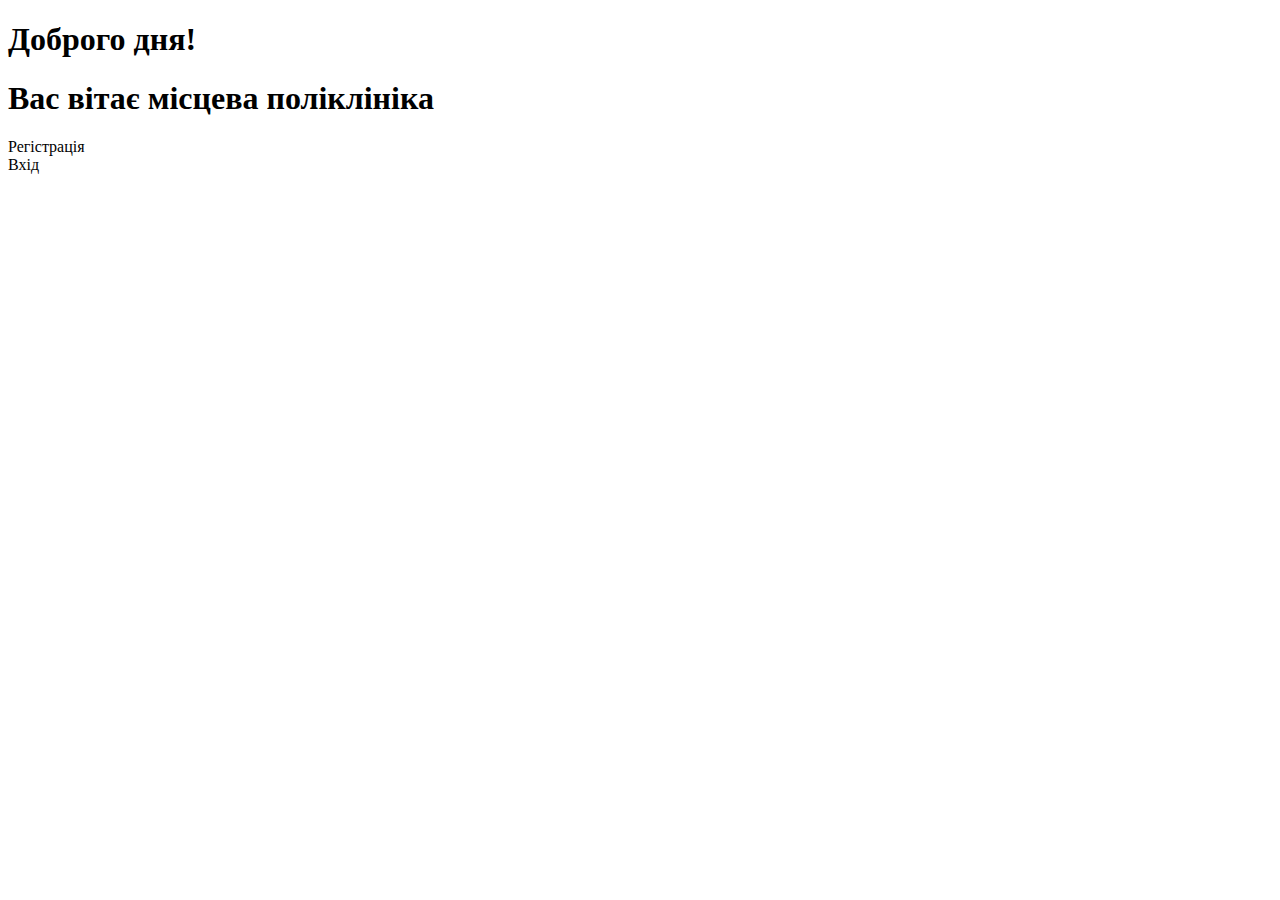
<file: src/main/resources/templates/index.html>
<!DOCTYPE html >
<html xmlns:th="http://www.thymeleaf.org">
<head>
    <meta charset="UTF-8">    
        <meta http-equiv="X-UA-Compatible" content="IE=edge">
        <meta name="viewport" content="width=device-width, initial-scale=1.0">
        <link rel="shortcut icon" th:href="@{img/log.png}" type="image/x-icon">
<link rel="stylesheet" th:href="@{/css/bootstrap.min.css}">
    <link rel="stylesheet" th:href="@{/css/fontello.css}">
    <link rel="stylesheet" th:href="@{/css/style.css}">
  <title>Запис до лікаря</title>
</head>
<body>
  <header>
   <div class="conteiner-fluid">
    <div class="row">

      <div class="col-12">

        <h1 class="text-center text-white">Доброго дня!</h1>
        <h1 class="text-center text-white">Вас вітає місцева поліклініка</h1>

      </div>
    </div>
   </div> 
  </header>

 <div class="container px-4 text-center">
          <div class="row gx-5">
            <div class="col">
              <a th:href="@{register}" class="btn btn-menu btn-lg text-uppercase text-white">Регістрація</a>
            </div>
            <div class="col">
            <a th:href="@{login}" class="btn btn-menu btn-lg text-uppercase text-white" >Вхід</a>
            </div>
          </div>
        </div>
 
<script th:src="@{/js/bootstrap.bundle.min.js}"></script>
</body>
</html>
</file>
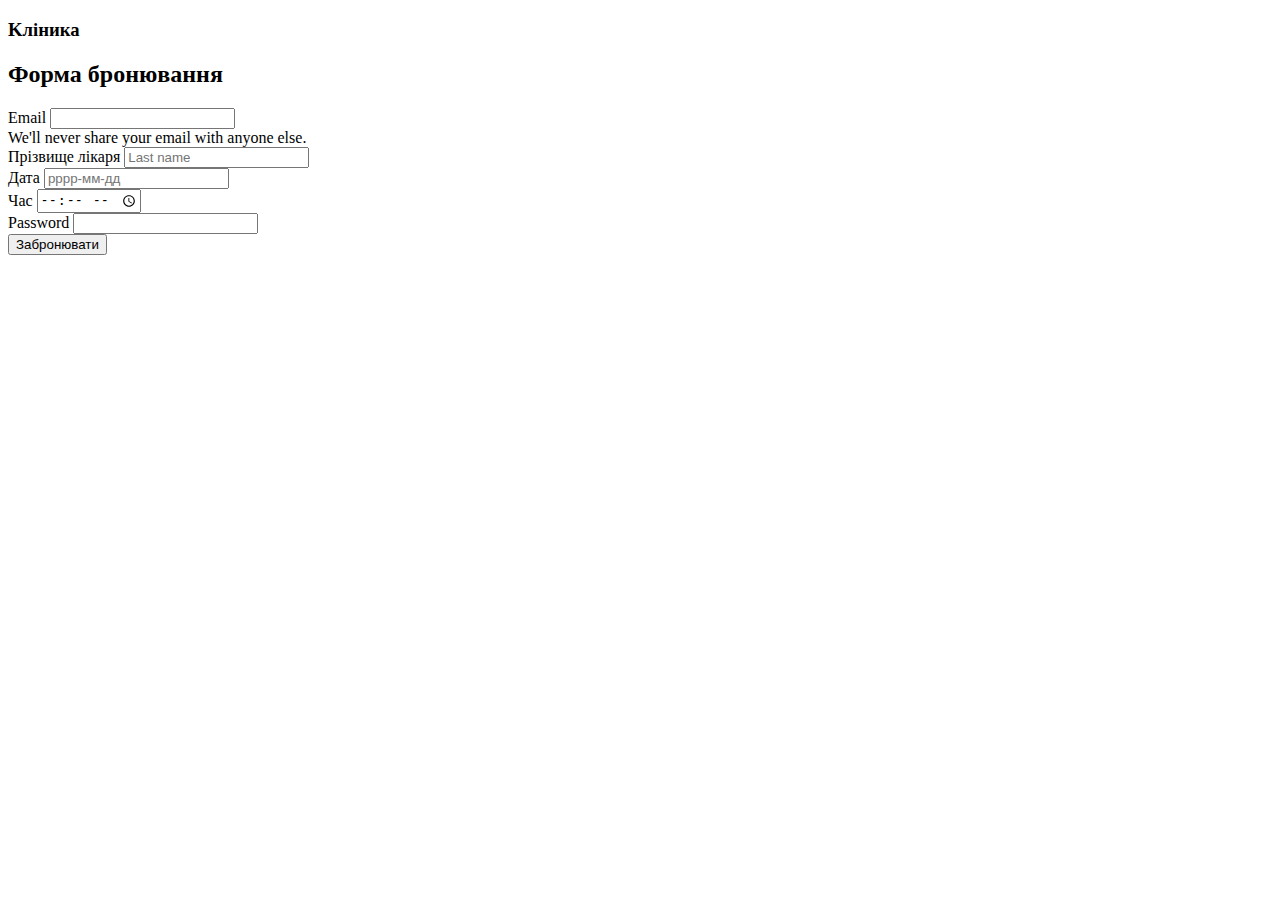
<file: src/main/resources/templates/book-session.html>
<!DOCTYPE html>
<html xmlns:th="http://www.thymeleaf.org">

<head>
  <meta charset="UTF-8">
  <meta http-equiv="X-UA-Compatible" content="IE=edge">
  <meta name="viewport" content="width=device-width, initial-scale=1.0">
  <link rel="shortcut icon" th:href="@{img/list.png}" type="image/x-icon">
  <link rel="stylesheet" th:href="@{/css/bootstrap.min.css}">
  <link rel="stylesheet" th:href="@{/css/fontello.css}">
  <link rel="stylesheet" th:href="@{/css/style.css}">
  <title>Бронювання</title>
</head>

<body>
<header class="reg_header">
  <div class="conteiner-fluid">
    <div class="row">
      <div class="col-12">
        <h3 class="text-left text-white title">Kліника</h3>

      </div>
    </div>
  </div>
</header>
<div class="conteiner ">
  <form class="row justify-content-center" method="post" action="book-session">
    <h2 class="ap_h_before_form">Форма бронювання</h2>
    <div class="mb-3 col-12 col-md-3">
      <div class="row ">
        <div class="w-100"></div>
        <div class="mb-3 col-12 ">
          <label for="email" class="form-label"> Email</label>
          <input  name="email" id="email" type="email" class="form-control"  aria-describedby="emailHelp">
          <div id="emailHelp" class="form-text">We'll never share your email with anyone else.</div>
        </div>
        <div class="w-100"></div>
        <div class="mb-3 col-12">
          <label for="lastName" class="form-label">Прізвище лікаря</label>
          <input name="lastName" id="lastName" type="text"  class="form-control" placeholder="Last name" aria-label="Last name">
        </div>
        <div class="w-100"></div>
        <div class="mb-3 col-12 ">
          <label for="date" class="form-label">Дата</label>
          <input name="date" id="date" type="text"  class="form-control" placeholder="рррр-мм-дд" aria-label="selectedDate" >
        </div>
        <div class="w-100"></div>
        <div class="mb-3 col-12 ">
          <label for="time" class="form-label">Час</label>
          <input name="time" id="time" type="time"  class="form-control" placeholder="чч:мм" aria-label="appointmentTime" >
        </div>

        <div class="w-100"></div>
        <div class="mb-3 col-12 ">
          <label for="password" class="form-label">Password</label>
          <input  name="password" id="password" type="password" class="form-control" >
        </div>
        <div class="w-100"></div>
        <div class="mb-3 col-12 ">
         <button type="submit" class="btn btn-primary but_form"> Забронювати </button>
        </div>
      </div>
    </div>
  </form>

</div>
<footer>

</footer>
    <script th:src="@{js/bootstrap.bundle.min.js}"></script>
</body>
</html>
</file>
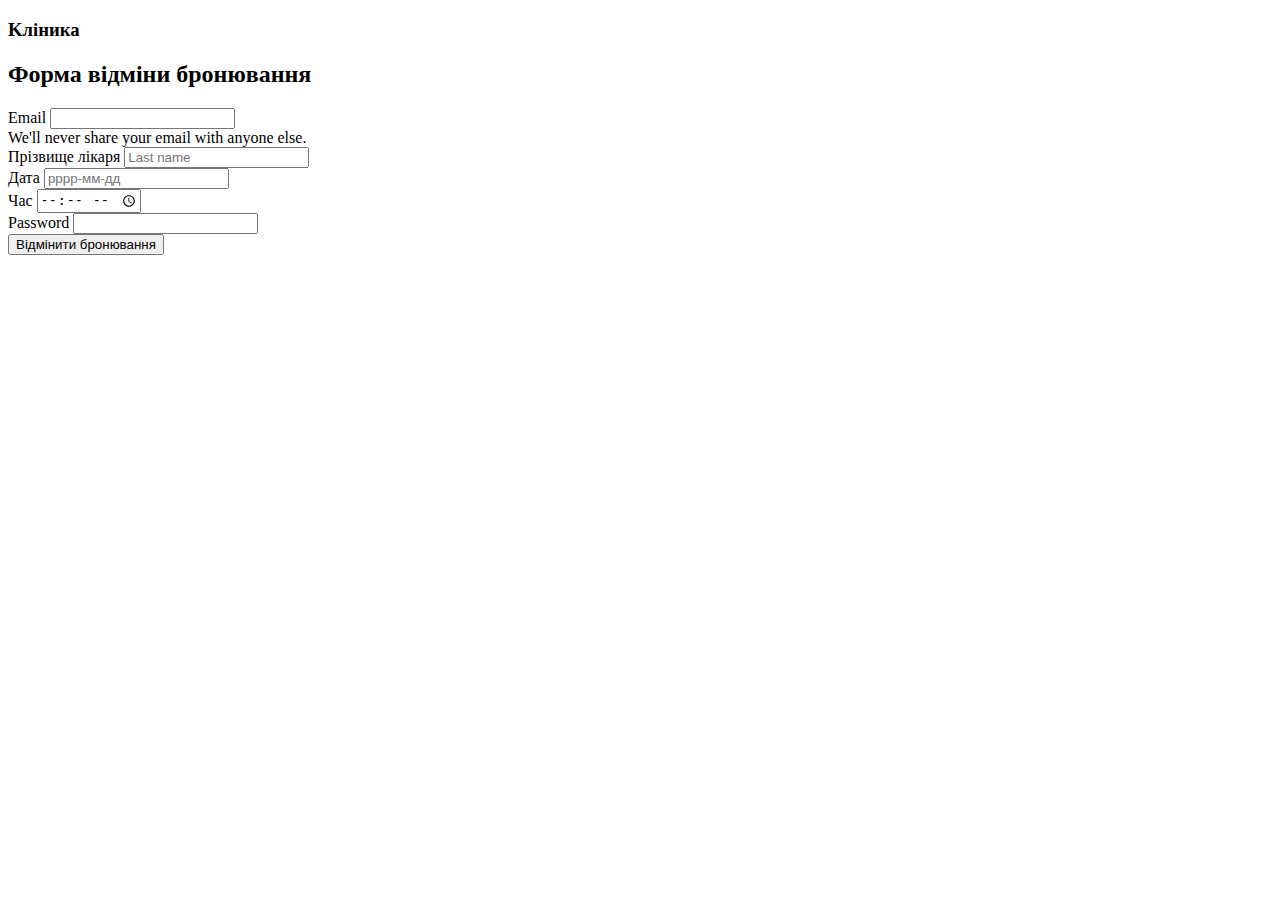
<file: src/main/resources/templates/cancel-session.html>
<!DOCTYPE html>
<html xmlns:th="http://www.thymeleaf.org">

<head>
    <meta charset="UTF-8">
    <meta http-equiv="X-UA-Compatible" content="IE=edge">
    <meta name="viewport" content="width=device-width, initial-scale=1.0">
    <link rel="shortcut icon" th:href="@{img/list.png}" type="image/x-icon">
    <link rel="stylesheet" th:href="@{/css/bootstrap.min.css}">
    <link rel="stylesheet" th:href="@{/css/fontello.css}">
    <link rel="stylesheet" th:href="@{/css/style.css}">
    <title>Відміна бронювання</title>
</head>

<body>
<header class="reg_header">
    <div class="conteiner-fluid">
        <div class="row">
            <div class="col-12">
                <h3 class="text-left text-white title">Kліника</h3>

            </div>
        </div>
    </div>
</header>
<div class="conteiner ">
    <form class="row justify-content-center" method="post" action="cancel-session">
        <h2 class="ap_h_before_form">Форма відміни бронювання</h2>
        <div class="mb-3 col-12 col-md-3">
            <div class="row ">
                <div class="w-100"></div>
                <div class="mb-3 col-12 ">
                    <label for="email" class="form-label"> Email</label>
                    <input name="email" id="email" type="email" class="form-control"  aria-describedby="emailHelp">
                    <div id="emailHelp" class="form-text">We'll never share your email with anyone else.</div>
                </div>
                <div class="w-100"></div>
                <div class="mb-3 col-12">
                    <label for="lastName" class="form-label">Прізвище лікаря</label>
                    <input name="lastName" type="text" id="lastName" class="form-control" placeholder="Last name" aria-label="Last name">
                </div>
                <div class="w-100"></div>
                <div class="mb-3 col-12 ">
                    <label for="date" class="form-label">Дата</label>
                    <input name="date" id="date" type="text"  class="form-control" placeholder="рррр-мм-дд" aria-label="date">
                </div>
                <div class="w-100"></div>
                <div class="mb-3 col-12 ">
                    <label for="time" class="form-label">Час</label>
                    <input name="time" id="time" type="time"  class="form-control" placeholder="чч:мм" aria-label="time">
                </div>

                <div class="w-100"></div>
                <div class="mb-3 col-12 ">
                    <label for="password" class="form-label">Password</label>
                    <input name="password" type="password" class="form-control" id="password">
                </div>
                <div class="w-100"></div>
                <div class="mb-3 col-12 ">
                    <button type="submit" class="btn btn-primary but_form_for_cancel"> Відмінити бронювання </button>
                </div>
            </div>
        </div>
    </form>

</div>
<footer>

</footer>
    <script th:src="@{/js/bootstrap.bundle.min.js}"></script>
</body>
</html>
</file>
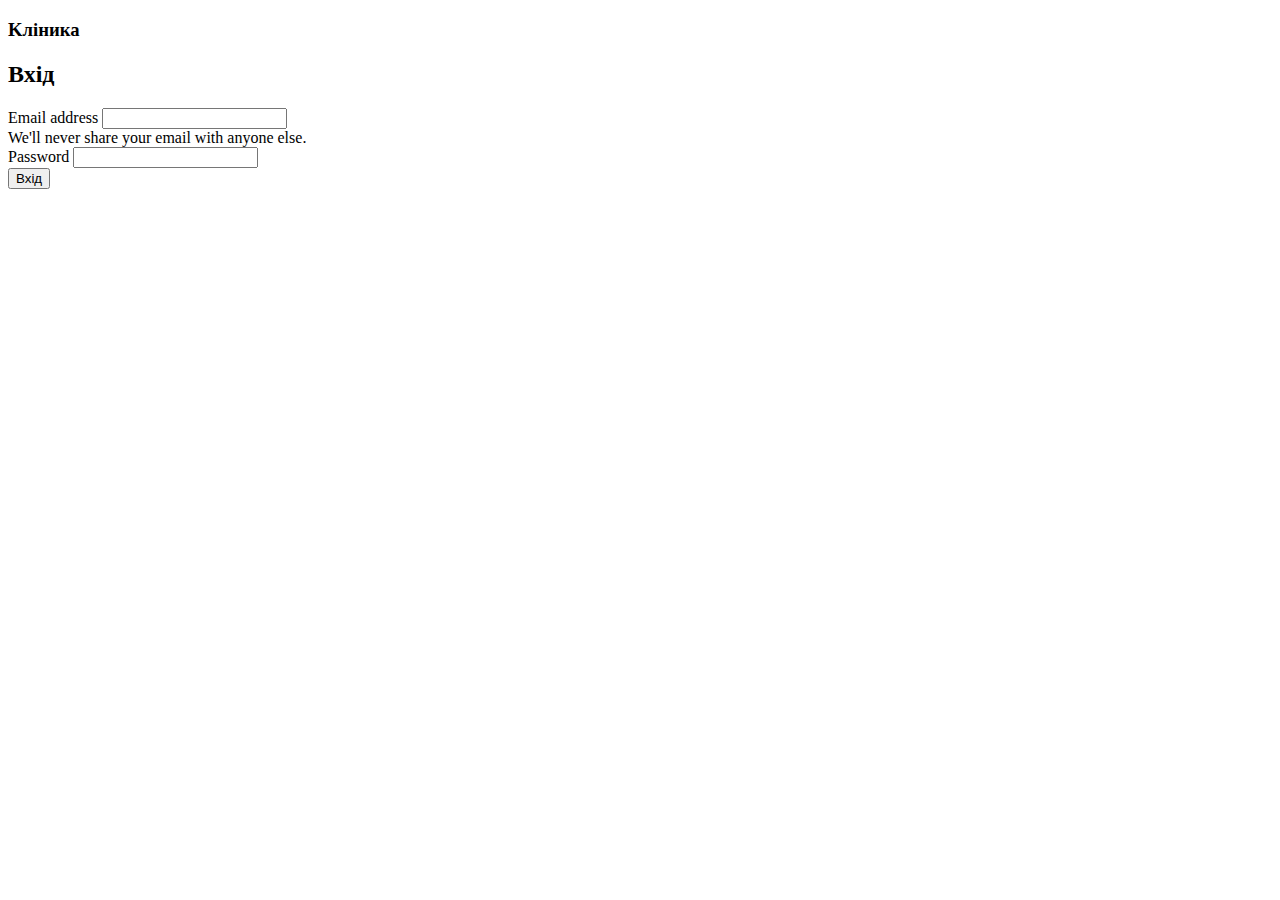
<file: src/main/resources/templates/login.html>
<!DOCTYPE html>
<html xmlns:th="http://www.thymeleaf.org">

<head>
    <meta charset="UTF-8">
    <meta http-equiv="X-UA-Compatible" content="IE=edge">
    <meta name="viewport" content="width=device-width, initial-scale=1.0">
    <link rel="shortcut icon" th:href="@{img/list.png}" type="image/x-icon">
    <link rel="stylesheet" th:href="@{/css/bootstrap.min.css}">
    <link rel="stylesheet" th:href="@{/css/fontello.css}">
    <link rel="stylesheet" th:href="@{/css/style.css}">
    <title>Вхід</title>
</head>

<body>
    <header class="reg_header">
        <div class="conteiner-fluid">
            <div class="row">
                <div class="col-12">
                    <h3 class="text-left text-white title">Kліника</h3>

                </div>
            </div>
        </div>
    </header>
    <div class="conteiner ">
        <div class="row">
            <form class="row justify-content-center" method="post" action="login">
                <h2 class="reg_form">Вхід</h2>
                <div class="w-100"></div>
                <div class="mb-3 col-12 col-md-3">
                    <label for="email" class="form-label">Email address</label>
                    <input  name="email" type="email" class="form-control" id="email" aria-describedby="emailHelp">
                    <div id="emailHelp" class="form-text">We'll never share your email with anyone else.</div>
                </div>
                <div class="w-100"></div>
                <div class="mb-3 col-12 col-md-3">
                    <label for="password" class="form-label">Password</label>
                    <input name="password" type="password" class="form-control" id="password">
                </div>
                <div class="w-100"></div>
                <div class="mb-3 col-12 col-md-3">
                    <button type="submit" class="btn btn-primary but_form"> Вхід </button>
                </div>
            </form>
        </div>
   </div>
    <script th:src="@{/js/bootstrap.bundle.min.js}"></script>
</body>

</html>
</file>
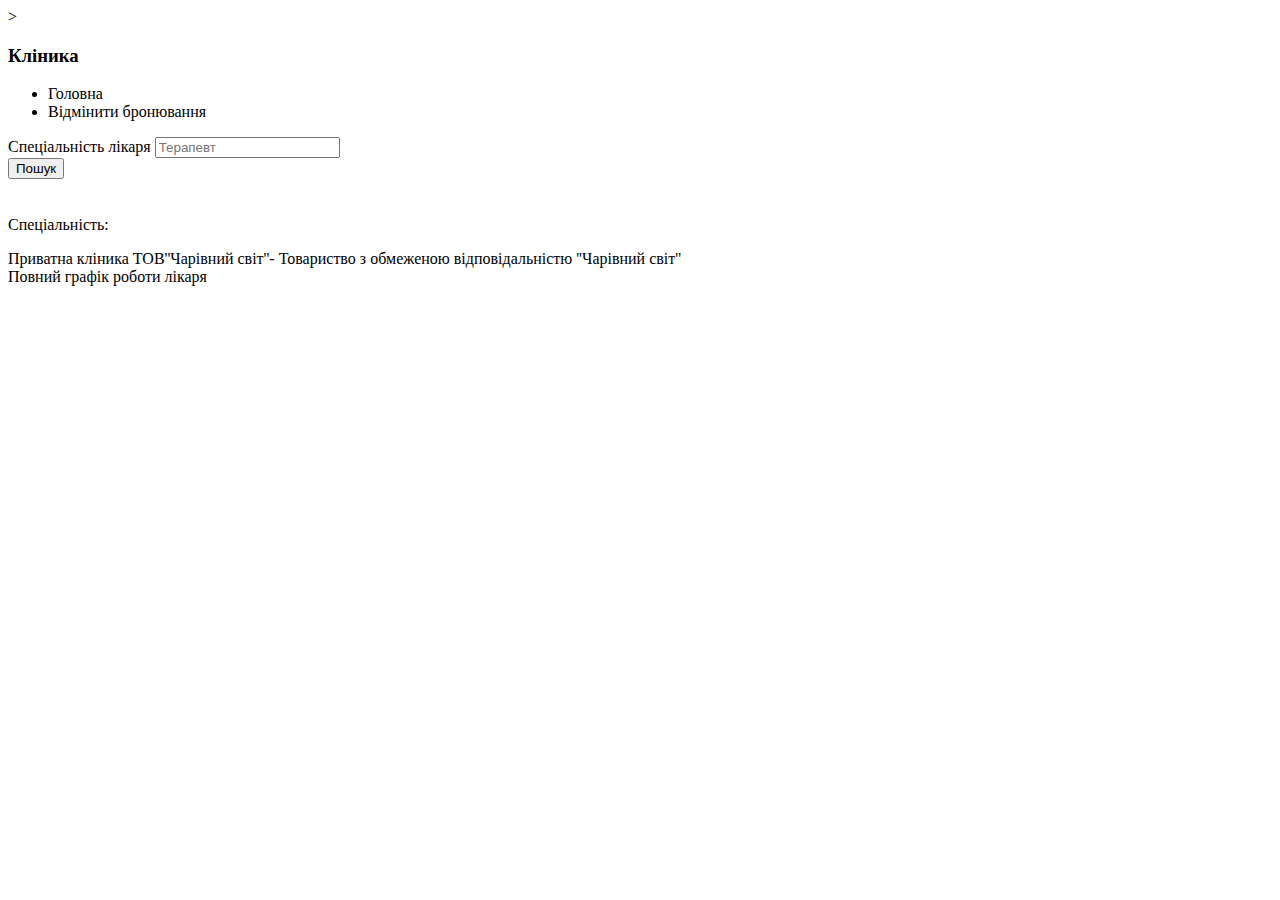
<file: src/main/resources/templates/menu.html>
<!DOCTYPE html>
<html xmlns:th="http://www.thymeleaf.org">
<head>>
    <head>
        <meta charset="UTF-8">
        <meta http-equiv="X-UA-Compatible" content="IE=edge">
        <meta name="viewport" content="width=device-width, initial-scale=1.0">
        <link rel="shortcut icon" th:href="@{img/log.png}" type="image/x-icon">
        <link rel="stylesheet" th:href="@{/css/bootstrap.min.css}">
        <link rel="stylesheet" th:href="@{/css/fontello.css}">
        <link rel="stylesheet" th:href="@{/css/style.css}">
    <title>Лікарі</title>
</head>

<body>
    <header class="reg_header">
        <div class="conteiner-fluid">
            <div class="row">
                <div class="col-4">
                    <h3 class="text-left text-white title">Кліника</h3>
                </div>
                <nav class="col-8">
                    <ul>
                        <li><a th:href="@{index}">Головна</a></li>
                        <li><a th:href="@{cancel-session}">Відмінити бронювання</a></li>
                    </ul>

                </nav>
            </div>
        </div>
    </header>
    <div class="conteiner">
        <div class="row">
            <form class="row justify-content-center form-for-specialty" method="post" action="menu">
                <div class="w-100"></div>
                <div class="mb-3 col-12 col-md-8">
                    <label for="specialty" class="form-label">Спеціальність лікаря</label>
                    <input name="specialty" id ="specialty" type="text" class="form-control" placeholder="Терапевт" aria-label="specialty">
                </div>
                <div class="mb-3 col-12 col-md-3">
                    <button type="submit" class="btn btn-primary  btn-for-specialty but_form"> Пошук </button>
                </div>
            </form>


        </div>

    </div>
    <div class="conteiner">
        <div class=" row">
       <!--Main conteiner-->
       
            <div class="main-content col-md-9">
                
                <div class="post row" th:each="doctor : ${doctors}">
                    <div class="img col-12 col-md-4">
                        <img th:src="@{img/man.png}"  class="img-fluid rounded" alt="">
                    </div>
                    <div class="post-text col-12 col-md-8">
                        <div>
                            <h3 th:text="${doctor.lastName} + ' ' + ${doctor.firstName} + ' ' + ${doctor.middleName}"></h3>
                            <p>Спеціальність: <span th:text="${doctor.specialty}"></span></p>
                            <span>Приватна кліника ТОВ''Чарівний світ''- Товариство з обмеженою відповідальністю ''Чарівний світ''</span>
                        </div>
                        <div class="col">
                            <a th:with="lastName=${doctor.lastName}" th:href="@{schedule/{lastName}(lastName=${lastName})}"
                               class="btn btn-schedule btn-text-for-schedule btn-lg text-uppercase text-white"> Повний графік роботи лікаря </a>
                        </div>
                    </div>
                    </tr>
                </div>
            </div>

    <script th:src="@{/js/bootstrap.bundle.min.js}"></script>
</body>

</html>
</file>
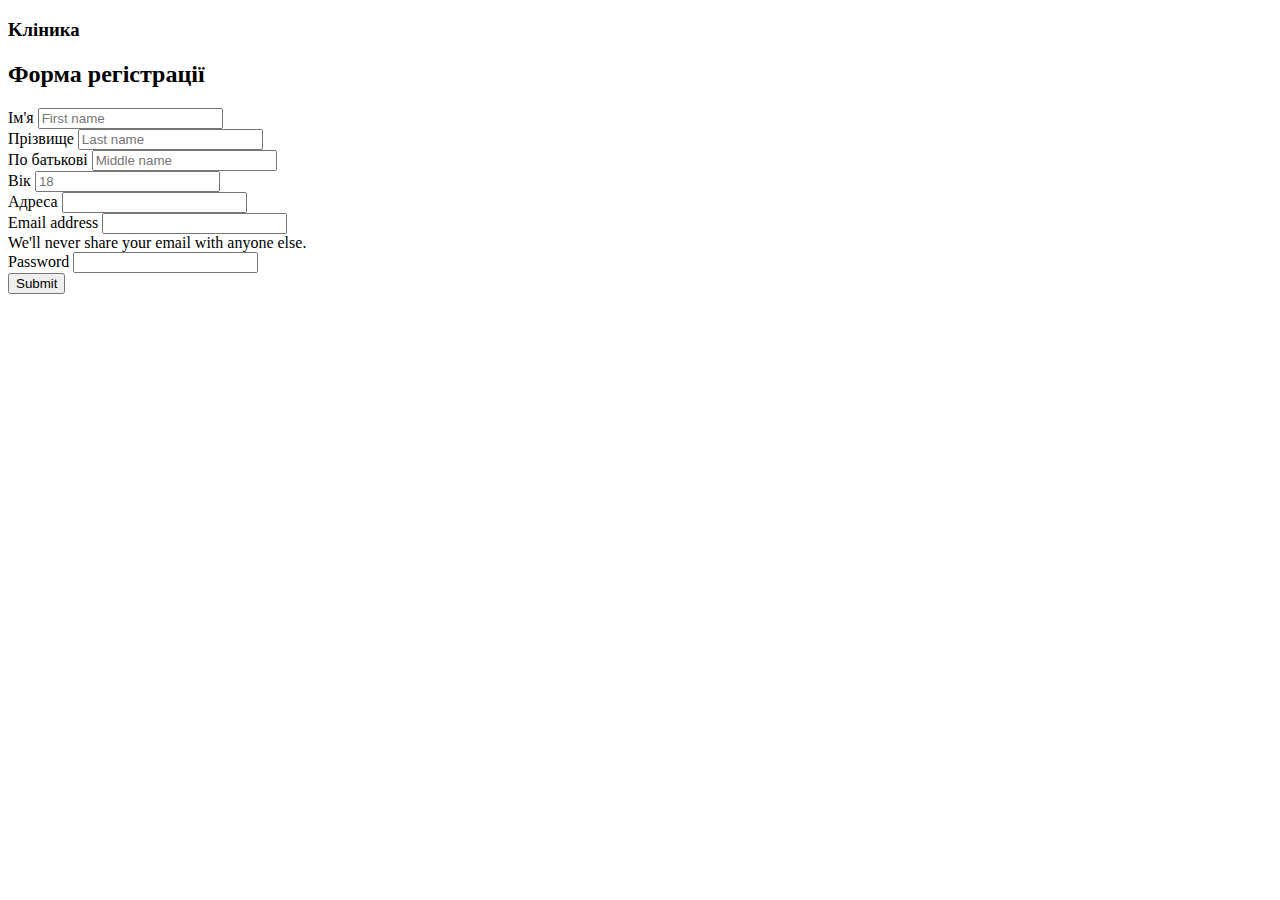
<file: src/main/resources/templates/register.html>
<!DOCTYPE html>
<html xmlns:th="http://www.thymeleaf.org">
<head>
    <meta charset="UTF-8">
    <meta http-equiv="X-UA-Compatible" content="IE=edge">
    <meta name="viewport" content="width=device-width, initial-scale=1.0">
    <link rel="shortcut icon" th:href="@{img/list.png}" type="image/x-icon">
    <link rel="stylesheet" th:href="@{/css/bootstrap.min.css}">
    <link rel="stylesheet" th:href="@{/css/fontello.css}">
    <link rel="stylesheet" th:href="@{/css/style.css}">
    <title>Регістрація</title>
</head>
<body>
    <header class="reg_header">
    <div class="conteiner-fluid">
        <div class="row">
            <div class="col-12">
                <h3 class="text-left text-white title">Kліника</h3>
    
            </div>
        </div>
    </div>
    </header>
<div class="conteiner ">
    <form class="row justify-content-center" method="post" action="register">
        <h2 class="reg_form">Форма регістрації</h2>
        <div class="mb-3 col-12 col-md-3">
            <div class="row ">
                <div class="mb-3 col-12 col-md-8">
                    <label for="firstName" class="form-label">Ім'я</label>
                    <input  name = "firstName"  id="firstName" type="text" class="form-control" placeholder="First name" aria-label="First name">
                </div>
                <div class="w-100"></div>
                <div class="mb-3 col-12 col-md-8">
                    <label for="lastName" class="form-label">Прізвище</label>
                    <input name = "lastName" id="lastName" type="text" class="form-control" placeholder="Last name" aria-label="Last name">
                </div>
                <div class="w-100"></div>
                <div class="mb-3 col-12 col-md-8">
                    <label for="middleName" class="form-label">По батькові</label>
                    <input name = "middleName" id="middleName" type="text" class="form-control" placeholder="Middle name" aria-label="Middle name">
                </div>
                <div class="w-100"></div>
                <div class="mb-3 col-12 col-md-8">
                    <label for="age" class="form-label">Вік</label>
                    <input name = "age" id="age" type="text" class="form-control" placeholder="18" aria-label="age">
                </div>
                <div class="w-100"></div>
                <div class="mb-3 col-12 col-md-8">
                    <label for="address" class="form-label">Адреса</label>
                    <input name = "address" id="address" type="text" class="form-control" placeholder="" aria-label="address">
                </div>
                <div class="w-100"></div>
                <div class="mb-3 col-12 col-md-8">
                    <label for="email" class="form-label">Email address</label>
                    <input name = "email" type="email" class="form-control" id="email" aria-describedby="emailHelp">
                    <div id="emailHelp" class="form-text">We'll never share your email with anyone else.</div>
                </div>
                <div class="w-100"></div>
                <div class="mb-3 col-12 col-md-8">
                    <label for="password" class="form-label">Password</label>
                    <input name = "password" type="password" class="form-control" id="password">
                </div>
                <div class="w-100"></div>
                <div class="mb-3 col-12 col-md-8">
                    <button type="submit" class="btn btn-primary ">Submit</button>
                </div>
            </div> 
         </div>
    </form>
    
</div>
    <footer>

    </footer>
    <script th:src="@{js/bootstrap.bundle.min.js}"></script>
</body>
</html>
</file>
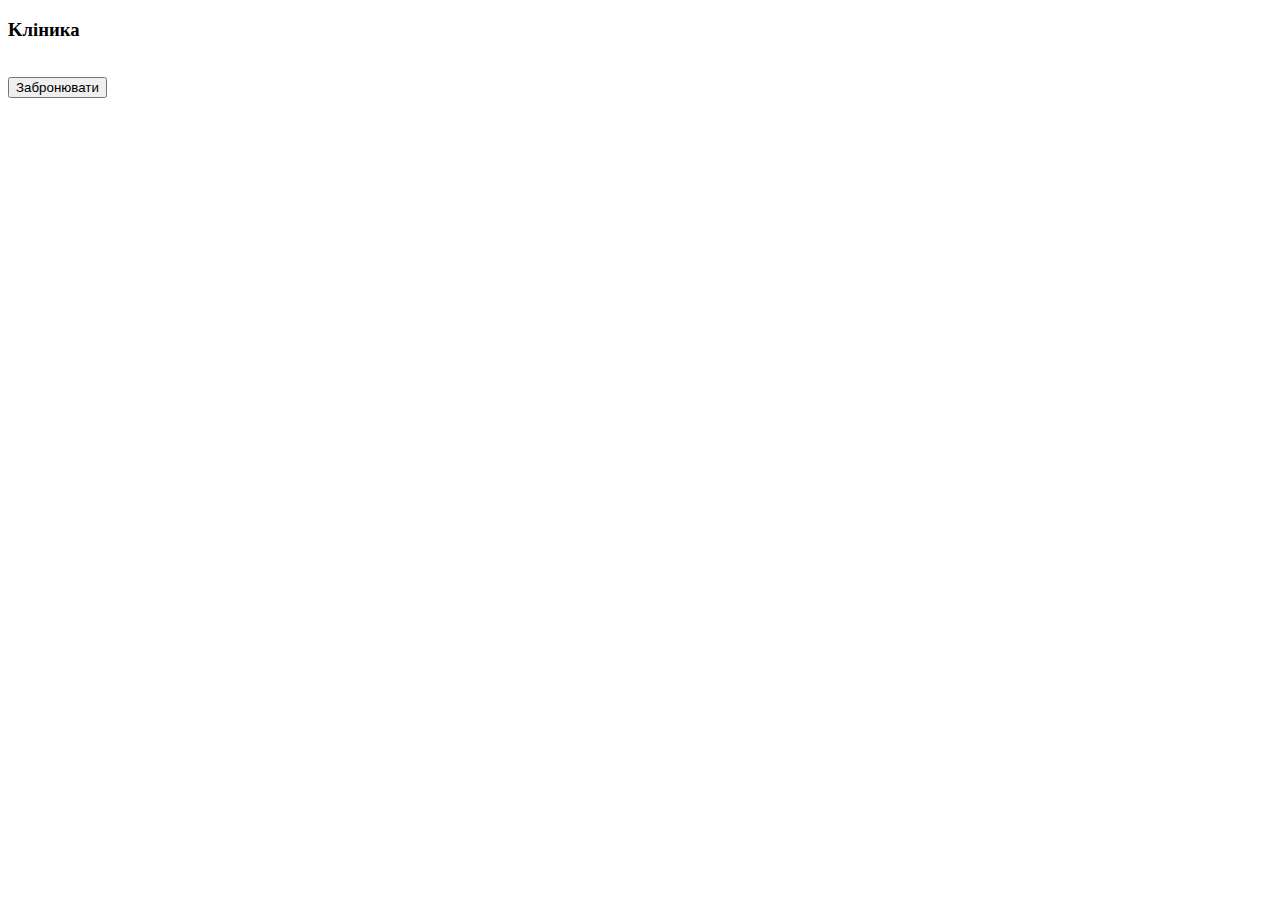
<file: src/main/resources/templates/schedule.html>
<!DOCTYPE html>
<html xmlns:th="http://www.thymeleaf.org">

<head>
    <meta charset="UTF-8">
    <meta http-equiv="X-UA-Compatible" content="IE=edge">
    <meta name="viewport" content="width=device-width, initial-scale=1.0">
    <link rel="shortcut icon" th:href="@{img/list.png}" type="image/x-icon">
    <link rel="stylesheet" th:href="@{/css/bootstrap.min.css}">
    <link rel="stylesheet" th:href="@{/css/fontello.css}">
    <link rel="stylesheet" th:href="@{/css/style.css}">
    <title>Графік роботи лікаря</title>
    <style>
        .new_background_color{
        background-color: red;
        }
    </style>
</head>
<body>
<header class="reg_header">
    <div class="conteiner-fluid">
        <div class="row">
            <div class="col-12">
                <h3 class="text-left text-white title">Kліника</h3>

            </div>
        </div>
    </div>
</header>

<h2 th:text="${doctor.lastName} + ' ' + ${doctor.firstName} + ' ' + ${doctor.middleName}"> </h2>

<div class="container-fluid">
<div class="table-container">
    <div class="table-column">
    <table>
        <thead>
        <tr>
            <th></th>
            <th th:each="date : ${dates}" th:text="${date}"></th>
        </tr>
        </thead>
        <tbody>
                <table class="table-column">
                    <tbody >
                        <td >
                            <tr th:each="time  : ${times}" >
                                <td th:each="date : ${dates}"
                                    th:class="${session.date != null and session.time != null and session.date.equals(date) and session.time.equals(time)} ? 'new_background_color' : ''">
                                    <span th:text="${time}" class="btn btn-time-sdl text-uppercase"></span>
                                </td>
                            </tr>
                        </td>
                    </tbody>
                </table>
        </tbody>
    </table>
    </div>
</div>
</div>

    <button type="submit" class="btn btn-primary button_in_schedule">
        <a th:href="@{book-session}" class=" but_form">Забронювати</a>
    </button>

<script th:src="@{/js/bootstrap.bundle.min.js}"></script>
</body>
</html>
</file>
